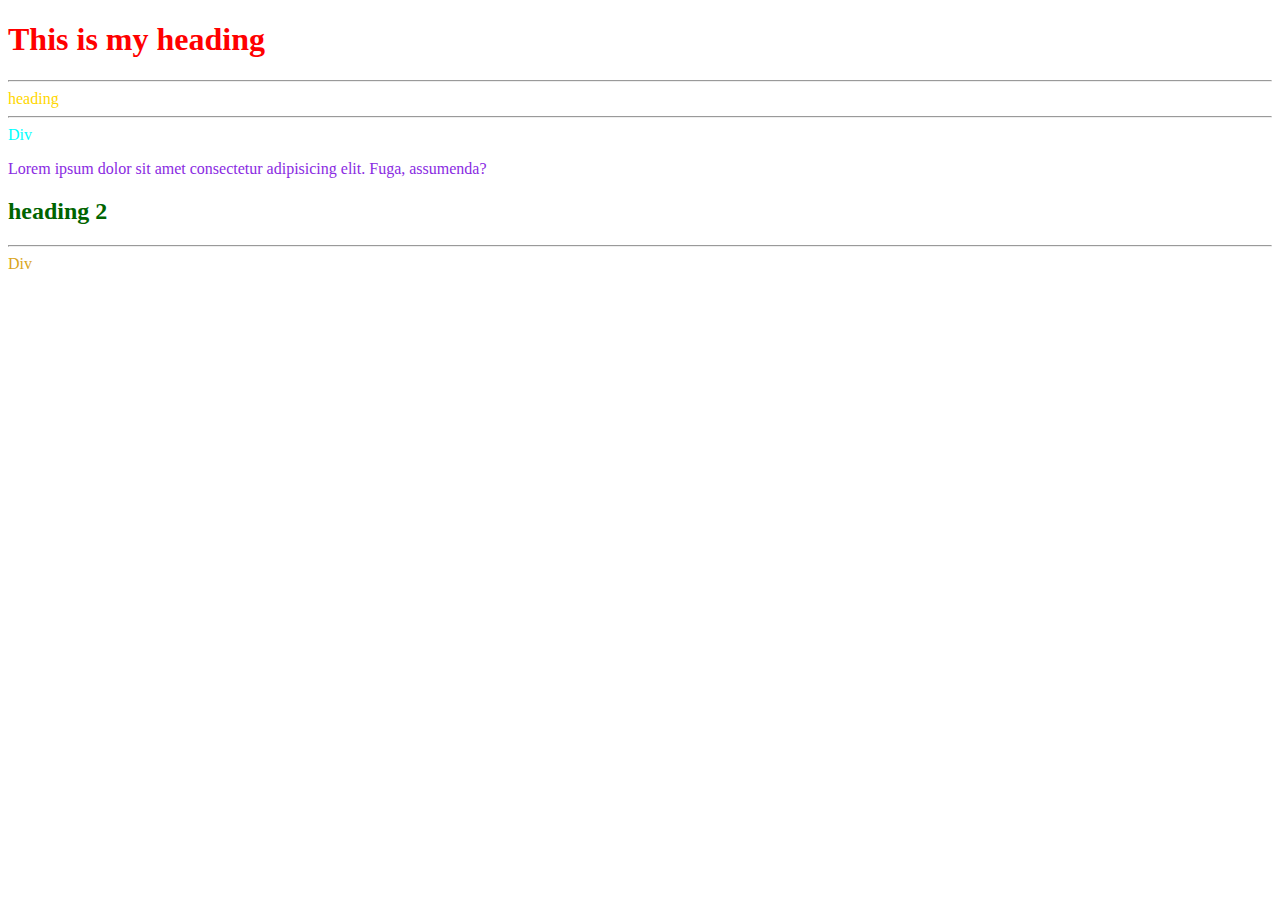
<file: CSS_Complete/Practice Set 1/index.html>
<!DOCTYPE html>
<html lang="en">
<head>
    <title>Practise set 1</title>
    <link rel="stylesheet" href="index.css"><!--It has last priority-->
    <style> /*It has second priority*/
        #heading{ 
            color: blue;
        }
        #div_22 {
            color: aqua;
        }
        p {
            color: blueviolet;
        }
        .speacial_heading{
            color: darkgreen;
        }
        #div_23 {
            color: goldenrod;
        }
    </style>
</head>
<body>
    <h1 style = "color: red ;">This is my heading</h1>
    <hr> <!-- in-line color function has the highest priority-->
    <div id="heading" style = "color : gold;"> heading </div>
    <hr>
    <div id="div_22">Div</div>
    <p>Lorem ipsum dolor sit amet consectetur adipisicing elit. Fuga, assumenda?

    </p>
    <h2 class="speacial_heading">heading 2</h2>
    <hr>
    <div id="div_23">Div</div>

</body>
</html>
</file>
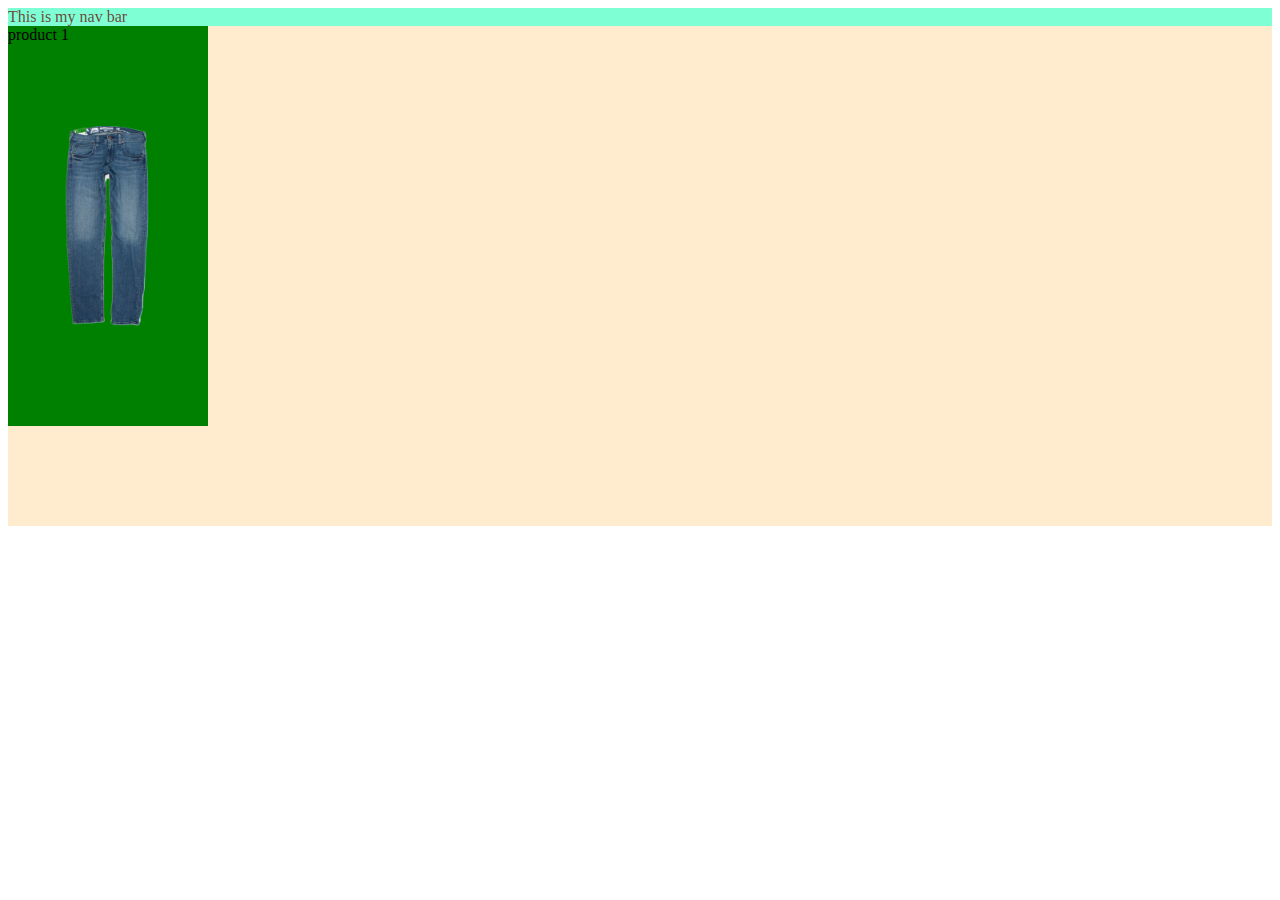
<file: CSS_Complete/Practice Set 2/index.html>
<!DOCTYPE html>
<html lang="en">
<head>
    <title>Practice Set 2</title>
    <style>
        #bar{
            background-color: aquamarine;
            color: rgba(103, 18,18,.8);
        }
        main{
            height: 500px;
            background-color: blanchedalmond;
        }
        #product {
            
            width: 200px;
            height: 400px;
            /*background-color: black;
            background-image: url(jeans.png);
            background-repeat: no-repeat;
            background-position: center;*/
           
            background: green url(jeans.png) no-repeat center;
            background-size: contain;
        }
    </style>
</head>
<body>
    <header><div id="bar">This is my nav bar</div></header>
    <main>
        <div id="product">product 1</div>
    </main>
    
</body>
</html>
</file>
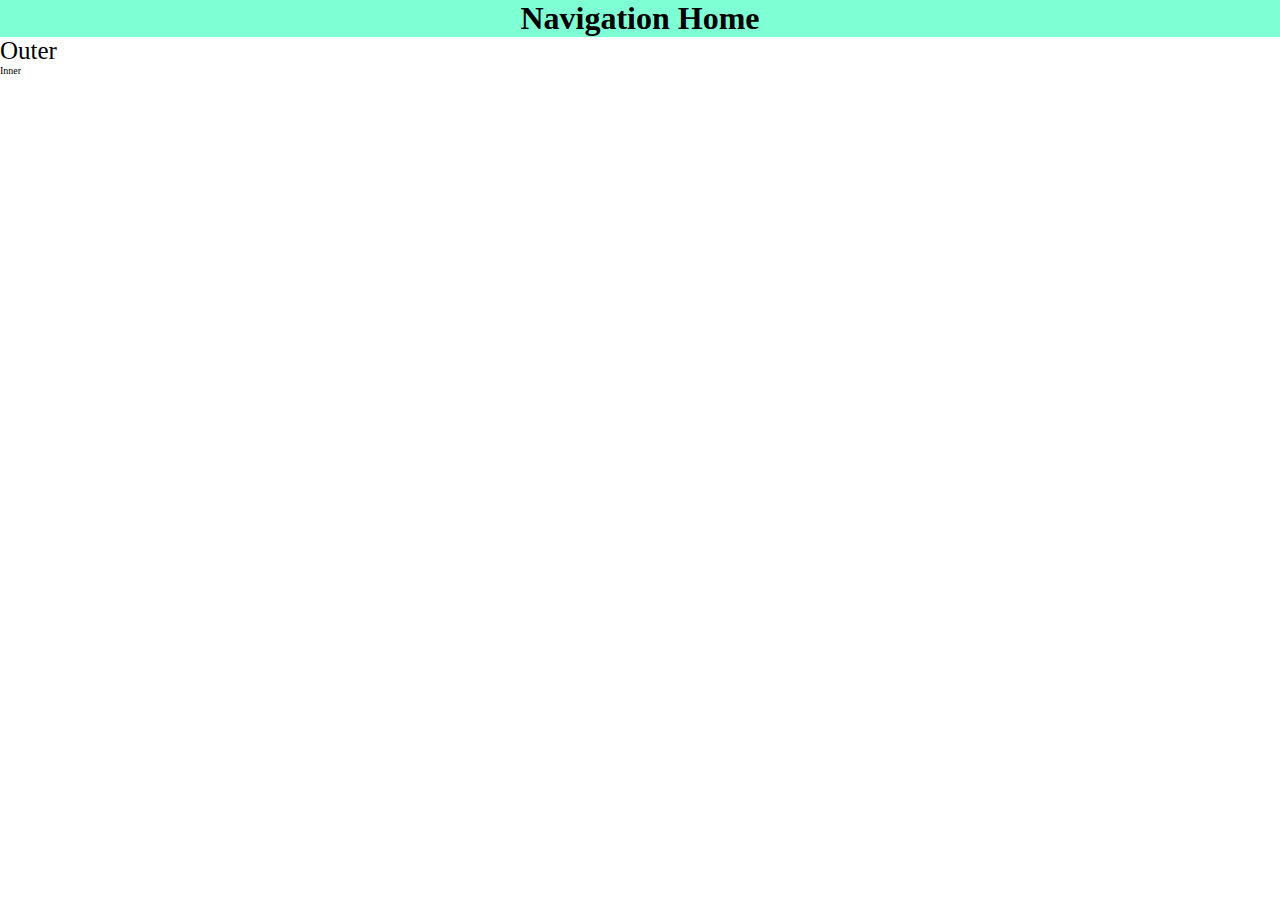
<file: CSS_Complete/practice Set 3/index.html>
<!DOCTYPE html>
<html lang="en">
<head>
     <title>Practice Set 3</title>
     <script src="https://fontawesome.com/" crossorigin="anonymous"></script>
     <link rel="stylesheet" href="index.css">
</head>
<body>
    <div id="nav">
        <h1>navigation home</h1>
    </div>
    <div id="outer">Outer
        <div id="inner">
            Inner
        </div>
    </div>
    <i class="fa-brands fa-linkedin"></i>
    <i class="fa-brands fa-github"></i>
    
</body>
</html>
</file>
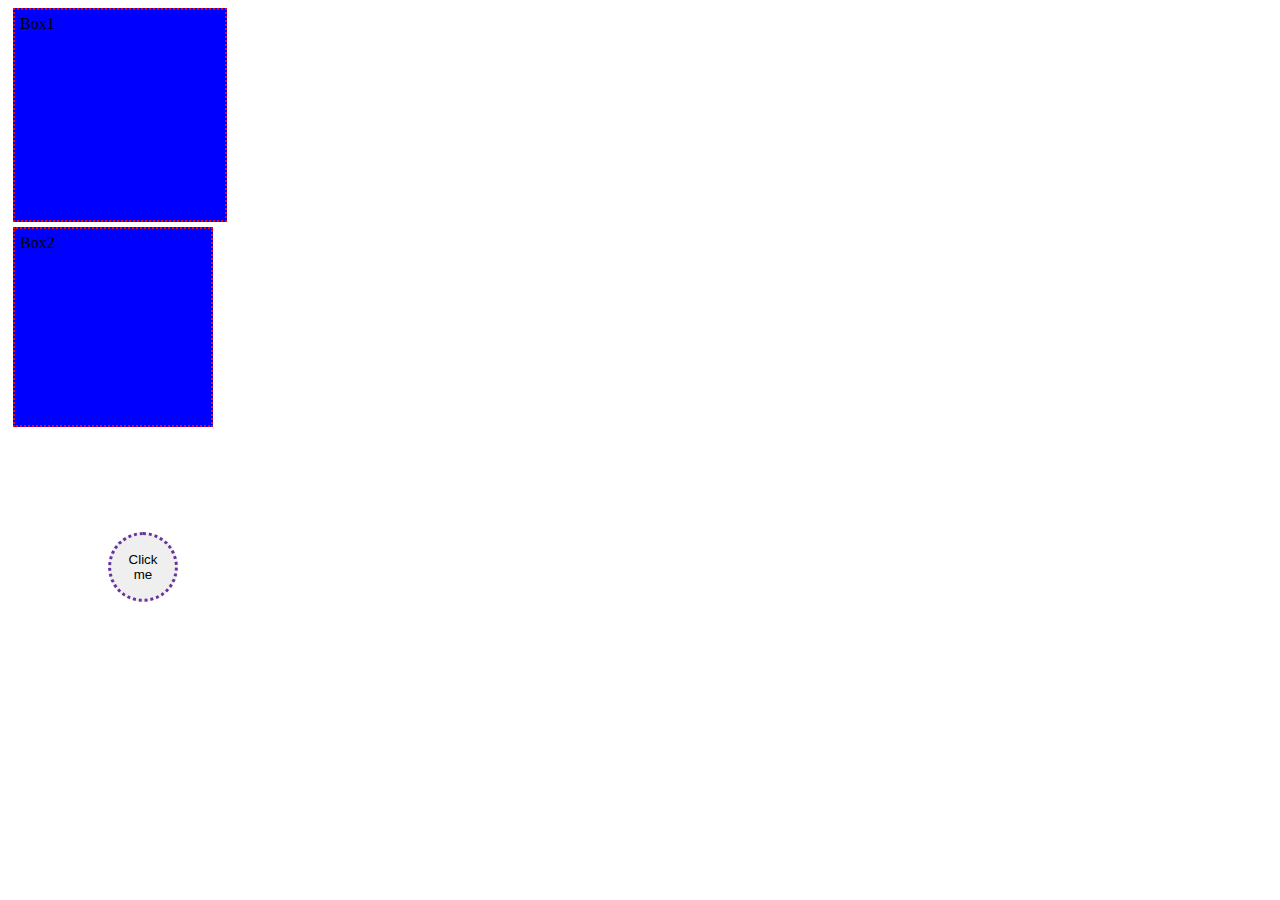
<file: CSS_Complete/Practice Set 4 /index.html>
<!DOCTYPE html>
<html lang="en">
<head>
    <title>Practise set 4</title>
    <style>
        .box {
            height: 200px;
            width: 200px;
            padding:5px;
            margin: 5px;
            border: 2px dotted red;
            background-color: blue;
        }
        #first_button {
            height: 70px;
            width: 70px;
            
            padding: 10px 15px ;
            margin: 100px;
            border: 3px dotted rebeccapurple;
            border-radius: 50px ;
            text-align: center;
        }
    </style>
</head>
<body>
    <div class="box" style="box-sizing: content-box;">Box1</div>
    <div class="box" style="box-sizing: border-box;">Box2</div>
    <button id="first_button">Click
         me</button>
</body>
</html>
</file>
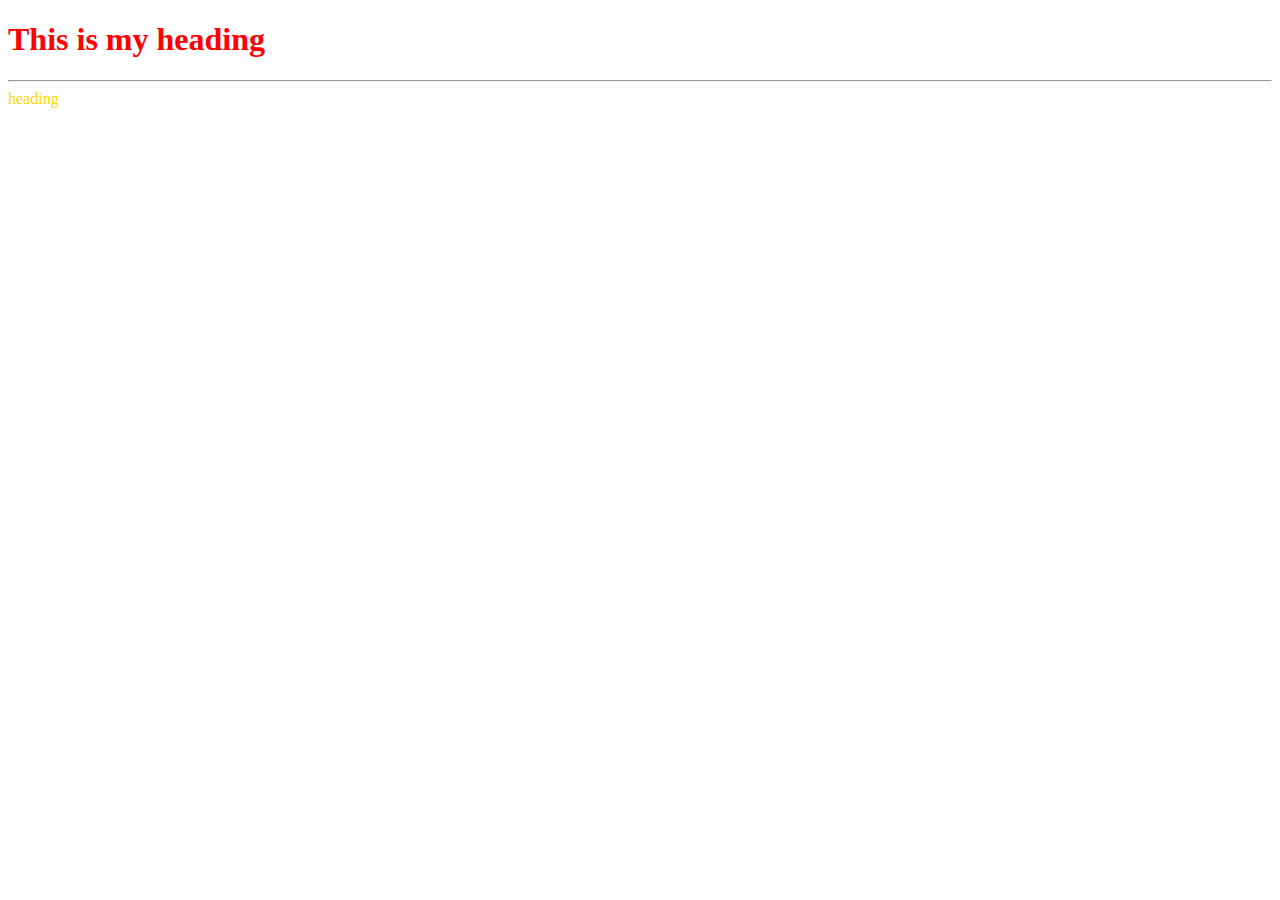
<file: CSS_Complete/Practice Set 1/color priority.html>
<!DOCTYPE html>
<html lang="en">
<head>
    <title>Practise set 1</title>
    <link rel="stylesheet" href="index.css"><!--It has last priority-->
    <style> /*It has second priority*/
        #heading{ 
            color: blue;
        }
    </style>
</head>
<body>
    <h1 style = "color: red ;">This is my heading</h1>
    <hr> <!-- in-line color function has the highest priority-->
    <div id="heading" style = "color : gold;"> heading </div>
</body>
</html>
</file>
<file: CSS_Complete/Practice Set 1/index.css>
#heading{
    color: aquamarine;
}
</file>
<file: CSS_Complete/practice Set 3/index.css>
*{
    margin : 0;
    padding : 0;
    font-family :'Times New Roman', Times, serif
}
#nav h1 {
    background-color: aquamarine;
    text-align: center;
    text-transform: capitalize;
}
#inner{
    font-size : 10px;
}
#outer{
    font-size: 25px;
}
</file>
